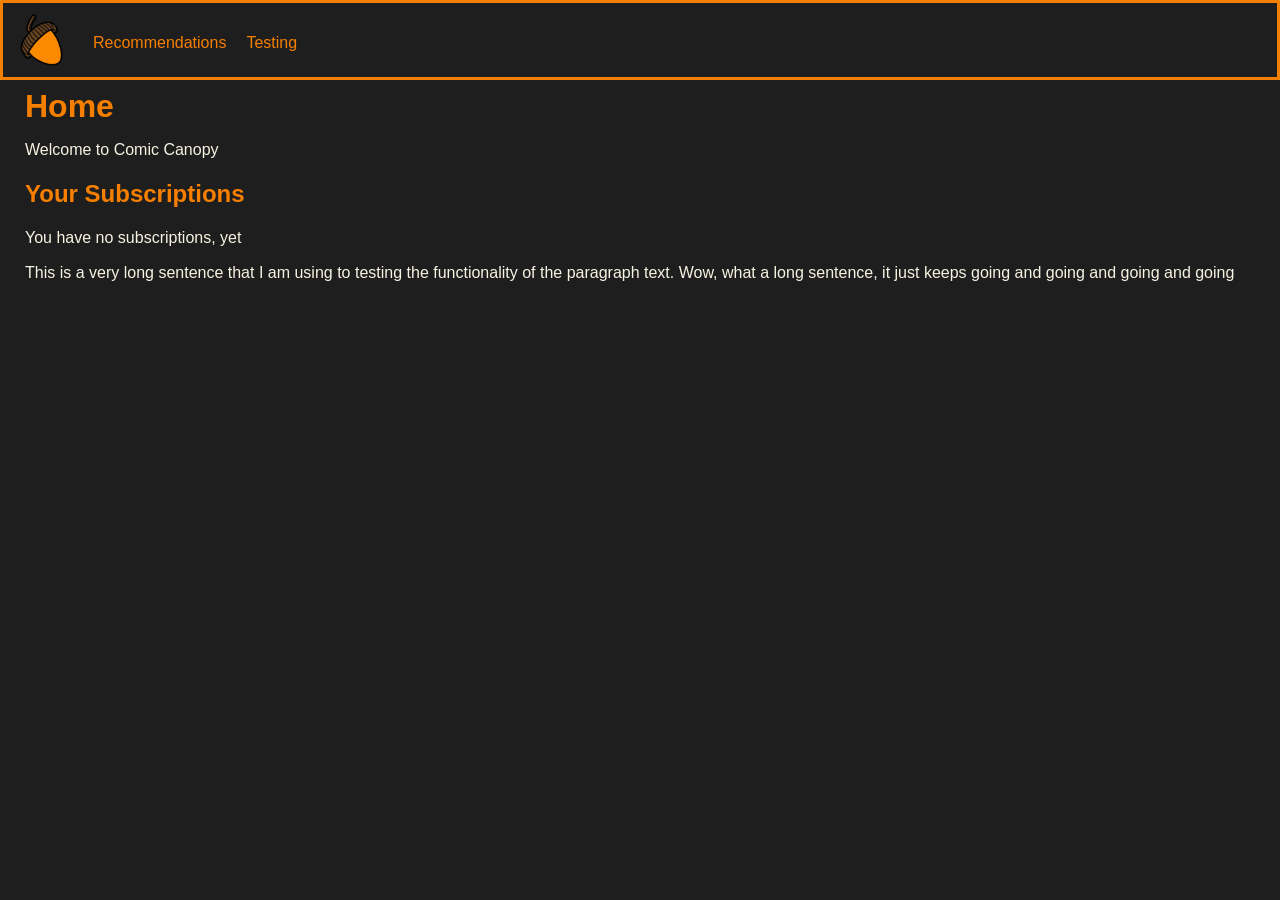
<file: index.html>
<!DOCTYPE html>
<html lang="en">
<head>
    <meta charset="UTF-8">
    <meta name="viewport" content="width=device-width, initial-scale=1.0">
    <link rel="stylesheet" type="text/css" href="css/reset.css">
    <link rel="stylesheet" type="text/css" href="css/main.css">
    <link rel="stylesheet" type="text/css" href="css/home.css">
    <title>Comic Canopy</title>
</head>
<body> 
    <header class="header-main">
        <div class="header-main-logo">
            <a href="index.html"><img src="assets/Acorn_CC.png" alt="cc-logo"></a>
            <nav class="header-main-nav">
                <ul>
                    <li><a href="recommendations.html">Recommendations</a></li>
                    <li><a href="comic_template.html">Testing</a></li>
                </ul>
            </nav>
        </div>
    </header>

    <section id="welcome">
        <h1>Home</h1>
        <p>Welcome to Comic Canopy</p>
    </section>

    <section id="subscriptions">
        <h2>Your Subscriptions</h2>
        <p>You have no subscriptions, yet</p>
        <p>This is a very long sentence that I am using to testing the functionality of the paragraph text. Wow, what a long sentence, it just keeps going and going and going and going</p>
    </section>

</body>
</html>
</file>
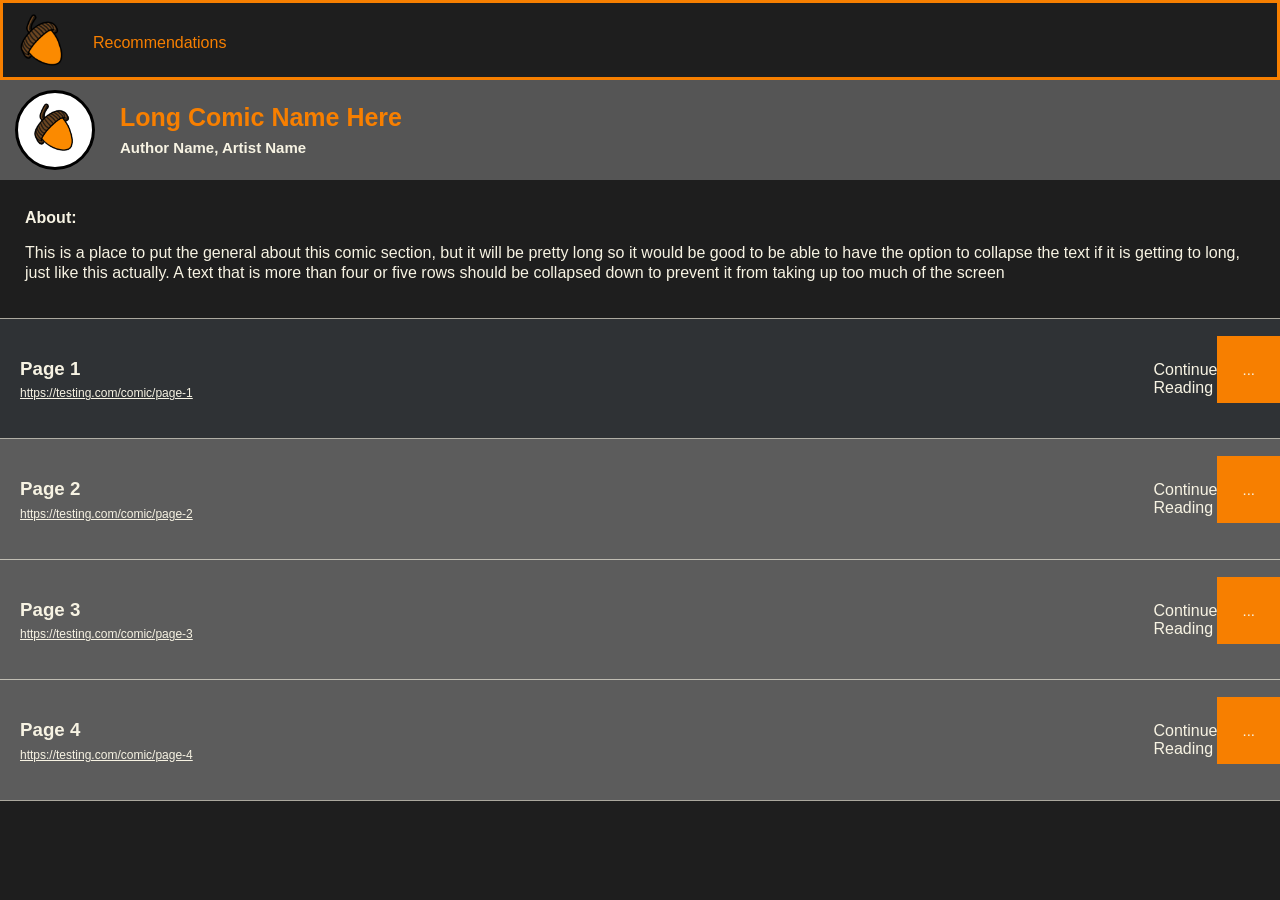
<file: comic_template.html>
<!DOCTYPE html>
<html lang="en">
<head>
    <meta charset="UTF-8">
    <meta name="viewport" content="width=device-width, initial-scale=1.0">
    <link rel="stylesheet" type="text/css" href="css/reset.css">
    <link rel="stylesheet" type="text/css" href="css/main.css">
    <link rel="stylesheet" type="text/css" href="css/comic_page.css">
    <title>Comic Canopy</title>
</head>
<body>

    <header class="header-main">
        <div class="header-main-logo">
            <a href="index.html"><img src="assets/Acorn_CC.png" alt="cc-logo"></a>
            <nav class="header-main-nav">
                <ul>
                    <li><a href="recommendations.html">Recommendations</a></li>
                </ul>
            </nav>
        </div>
    </header>

    <section id="welcome">
        <section id="comic_header">
            <img src="assets/Acorn_CC.png" alt="comic image" />
            <section id="name_author">
                <h1>Long Comic Name Here</h1>
                <h3>Author Name, Artist Name</h3>
            </section>
        </section>
    </section>

    <section id="about_comic">
        <p><b>About:</b></p>
        <p>This is a place to put the general about this comic section, but it will be pretty long so it would be good to be able to have the option to collapse the text if it is getting to long, just like this actually. A text that is more than four or five rows should be collapsed down to prevent it from taking up too much of the screen</p>
    </section>

    <section id="comic_table">
        <table id="comic_pages">
            <tr class="comic_read">
                <td class="comic_page_details">
                    <h3>Page 1</h3>
                    <p>https://testing.com/comic/page-1</p>
                </td>
                <td>Continue Reading</td>
                <td>
                    <div class="dropdown">
                        <button class="dropbtn">...</button>
                        <div class="dropdown-content">
                            <a href="#">Mark as Read</a>
                            <a href="#">Read Up to Here</a>
                        </div>
                    </div>
                </td>
            </tr>
            <tr class="comic_unread">
                <td class="comic_page_details">
                    <h3>Page 2</h3>
                    <p>https://testing.com/comic/page-2</p>
                </td>
                <td>Continue Reading</td>
                <td>
                    <div class="dropdown">
                        <button class="dropbtn">...</button>
                        <div class="dropdown-content">
                            <a href="#">Mark as Read</a>
                            <a href="#">Read Up to Here</a>
                        </div>
                    </div>
                </td>
            </tr>
            <tr class="comic_unread">
                <td class="comic_page_details">
                    <h3>Page 3</h3>
                    <p>https://testing.com/comic/page-3</p>
                </td>
                <td>Continue Reading</td>
                <td>
                    <div class="dropdown">
                        <button class="dropbtn">...</button>
                        <div class="dropdown-content">
                            <a href="#">Mark as Read</a>
                            <a href="#">Read Up to Here</a>
                        </div>
                    </div>
                </td>
            </tr>
            <tr class="comic_unread">
                <td class="comic_page_details">
                    <h3>Page 4</h3>
                    <p>https://testing.com/comic/page-4</p>
                </td>
                <td>Continue Reading</td>
                <td>
                    <div class="dropdown">
                        <button class="dropbtn">...</button>
                        <div class="dropdown-content">
                            <a href="#">Mark as Read</a>
                            <a href="#">Read Up to Here</a>
                        </div>
                    </div>
                </td>
            </tr>
        </table>
    </section>
    
</body>
</html>
</file>
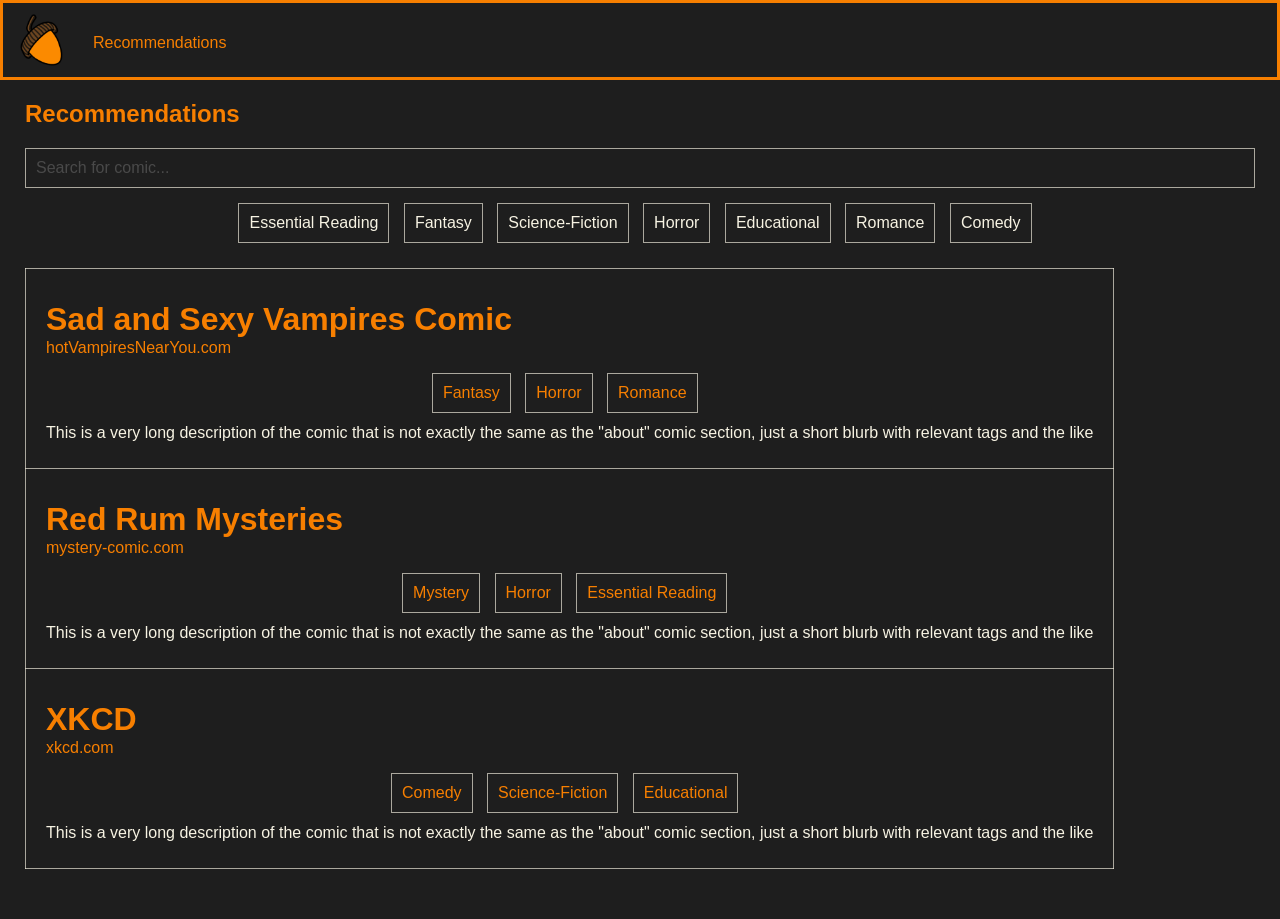
<file: recommendations.html>
<!DOCTYPE html>
<html lang="en">
<head>
    <meta charset="UTF-8">
    <meta name="viewport" content="width=device-width, initial-scale=1.0">
    <link rel="stylesheet" type="text/css" href="css/reset.css">
    <link rel="stylesheet" type="text/css" href="css/main.css">
    <link rel="stylesheet" type="text/css" href="css/recommendations.css">
     <script src="javascript/recommendations.js"></script> 
    <title>Comic Canopy - FAQ</title>
</head>
<body>
    <header class="header-main">
        <div class="header-main-logo">
            <a href="index.html"><img src="assets/Acorn_CC.png" alt="cc-logo"></a>
            <nav class="header-main-nav">
                <ul>
                    <li><a href="recommendations.html">Recommendations</a></li>
                </ul>
            </nav>
        </div>
    </header>


    <section id="recommendations">
        <h2>Recommendations</h2>

        <input type="text" placeholder="Search for comic..." id="comicName" onkeyup="searchComicsByName()">
        <section id="tag_grids">
            <ul>
                <li>Essential Reading</li>
                <li>Fantasy</li>
                <li>Science-Fiction</li>
                <li>Horror</li>
                <li>Educational</li>
                <li>Romance</li>
                <li>Comedy</li>
            </ul>
        </section>

        <section id="recommendation-list">
            <table id="recommendation-table">

                <tr>
                    <td>
                        <a href="comic_pages/comic_template.html" class="row_link">
                            <h3 class="comic_name">Sad and Sexy Vampires Comic</h3>
                            <p class="url">hotVampiresNearYou.com</p>
                            <section class="tags">
                                <ul>
                                    <li>Fantasy</li>
                                    <li>Horror</li>
                                    <li>Romance</li>
                                </ul>
                            </section>
                            <p class="description">This is a very long description of the comic that is not exactly the same as the "about" comic section, just a short blurb with relevant tags and the like</p>
                        </a>
                    </td>
                </tr>

                <tr>
                    <td>
                        <a href="comic_pages/comic_template.html" class="row_link">
                            <h3 class="comic_name">Red Rum Mysteries</h3>
                            <p class="url">mystery-comic.com</p>
                            <section class="tags">
                                <ul>
                                    <li>Mystery</li>
                                    <li>Horror</li>
                                    <li>Essential Reading</li>
                                </ul>
                            </section>
                            <p class="description">This is a very long description of the comic that is not exactly the same as the "about" comic section, just a short blurb with relevant tags and the like</p>
                        </a>
                    </td>
                </tr>                
                <tr>
                    <td>
                        <a href="comic_pages/comic_template.html" class="row_link">
                            <h3 class="comic_name">XKCD</h3>
                            <p class="url">xkcd.com</p>
                            <section class="tags">
                                <ul>
                                    <li>Comedy</li>
                                    <li>Science-Fiction</li>
                                    <li>Educational</li>
                                </ul>
                            </section>
                            <p class="description">This is a very long description of the comic that is not exactly the same as the "about" comic section, just a short blurb with relevant tags and the like</p>
                        </a>
                    </td>
                </tr>        

            </table>
        </section>
    </section> 
</body>
</html>
</file>
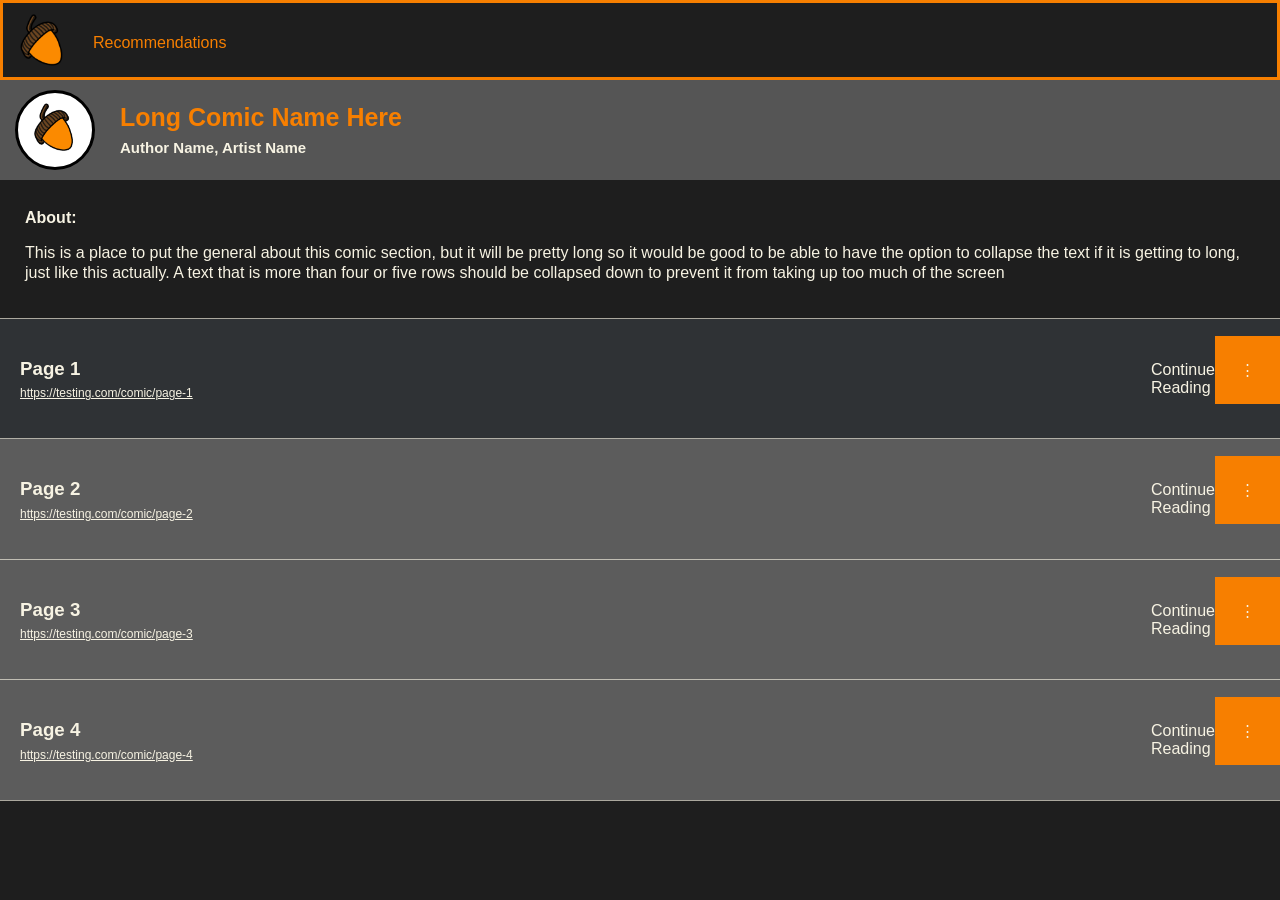
<file: comic_pages/comic_template.html>
<!DOCTYPE html>
<html lang="en">
<head>
    <meta charset="UTF-8">
    <meta name="viewport" content="width=device-width, initial-scale=1.0">
    <link rel="stylesheet" type="text/css" href="../css/reset.css">
    <link rel="stylesheet" type="text/css" href="../css/main.css">
    <link rel="stylesheet" type="text/css" href="../css/comic_page.css">
    <title>Comic Canopy</title>
</head>
<body>

    <header class="header-main">
        <div class="header-main-logo">
            <a href="index.html"><img src="../assets/Acorn_CC.png" alt="cc-logo"></a>
            <nav class="header-main-nav">
                <ul>
                    <li><a href="recommendations.html">Recommendations</a></li>
                </ul>
            </nav>
        </div>
    </header>

    <section id="welcome">
        <section id="comic_header">
            <img src="../assets/Acorn_CC.png" alt="comic image" />
            <section id="name_author">
                <h1>Long Comic Name Here</h1>
                <h3>Author Name, Artist Name</h3>
            </section>
        </section>
    </section>

    <section id="about_comic">
        <p><b>About:</b></p>
        <p>This is a place to put the general about this comic section, but it will be pretty long so it would be good to be able to have the option to collapse the text if it is getting to long, just like this actually. A text that is more than four or five rows should be collapsed down to prevent it from taking up too much of the screen</p>
    </section>
    
    <section id="comic_table">
        <table id="comic_pages">
            <tr class="comic_read">
                <td class="comic_page_details">
                    <h3>Page 1</h3>
                    <p>https://testing.com/comic/page-1</p>
                </td>
                <td>Continue Reading</td>
                <td>
                    <div class="dropdown">
                        <button class="dropbtn">⋮</button>
                        <div class="dropdown-content">
                            <a href="#">Mark as Read</a>
                            <a href="#">Read Up to Here</a>
                        </div>
                    </div>
                </td>
            </tr>
            <tr class="comic_unread">
                <td class="comic_page_details">
                    <h3>Page 2</h3>
                    <p>https://testing.com/comic/page-2</p>
                </td>
                <td>Continue Reading</td>
                <td>
                    <div class="dropdown">
                        <button class="dropbtn">⋮</button>
                        <div class="dropdown-content">
                            <a href="#">Mark as Read</a>
                            <a href="#">Mark as Unread</a>
                            <a href="#">Read Up to Here</a>
                        </div>
                    </div>
                </td>
            </tr>
            <tr class="comic_unread">
                <td class="comic_page_details">
                    <h3>Page 3</h3>
                    <p>https://testing.com/comic/page-3</p>
                </td>
                <td>Continue Reading</td>
                <td>
                    <div class="dropdown">
                        <button class="dropbtn">⋮</button>
                        <div class="dropdown-content">
                            <a href="#">Mark as Read</a>
                            <a href="#">Mark as Unread</a>
                            <a href="#">Read Up to Here</a>
                        </div>
                    </div>
                </td>
            </tr>
            <tr class="comic_unread">
                <td class="comic_page_details">
                    <h3>Page 4</h3>
                    <p>https://testing.com/comic/page-4</p>
                </td>
                <td>Continue Reading</td>
                <td>
                    <div class="dropdown">
                        <button class="dropbtn">⋮</button>
                        <div class="dropdown-content">
                            <a href="#">Mark as Read</a>
                            <a href="#">Mark as Unread</a>
                            <a href="#">Read Up to Here</a>
                        </div>
                    </div>
                </td>
            </tr>
        </table>
    </section>
    
</body>
</html>
</file>
<file: css/main.css>
/* general css for all website*/

body {
    background-color: #1E1E1E; /* page background color */
    color: #F7F3E3; /*text color*/
    font-family:'Segoe UI', Tahoma, Geneva, Verdana, sans-serif; /*font*/
    margin: 0px;
} 

p {
    line-height: 20px; /*spacing within paragraph*/
    margin-bottom: 15px; /*spacing between paragraphs*/
}

b {
    font-weight: bold;
}

h1 {
    color: #F77F00; /*header color*/
    font-size: 2em;
    font-weight: bold;
    margin-bottom: 15px; /*spacing between paragraphs*/
}

h2 {
    color: #F77F00; /*header color*/
    font-size: 1.5em;
    font-weight: bold;
    margin-block: 0.83em;
}

h3 {
  font-size: 1.17em;
  font-weight: bold;
  margin-block: 1em;
}


a {
    color: #F77F00; /*link color*/
    text-decoration: none; /*no underline for links*/
    cursor: pointer; /*cursor on hover*/
}

/*navigation menu*/
.header-main {
    border-color: #F77F00;
    border-style: solid;
    height: 80px;
    display: flex;
    justify-content: space-between;
}

.header-main-nav {
    /*background-color: blue;*/
    width: fit-content;
    height: 100%;
}

.header-main-nav ul li {
    display: inline;
    float: left;
}

.header-main-nav ul li a {
    padding: 0px 10px 0px 10px;
    line-height: 80px; /*center based on height of nav bar*/
    display: block;
    height: 100%; /*allow link selection below text*/
}

.header-main-nav ul li a:hover {
    color:  #F7F3E3; /*hover text color*/
}

.header-main-logo {
    /*background-color: green;*/
    width: fit-content;
    height: 100%;
    display: flex;
}

.header-main-logo img {
    height: 80px; /*fixed height for nav bar logo*/
    align-self: center; /*align logo in the middile*/
}
</file>
<file: css/home.css>
/*css for home/index page*/

section {
    margin-top: 8px;
    margin-left: 25px;
    margin-right: 25px;
}

#subscription-table {
    width: 100%;
    border: 1.5px solid #f7f3e3a5; 
    margin-bottom: 50px;
    border-collapse: collapse; 
}

#subscription-table td {
    /*internal borders*/
    border-top: 1.5px solid #f7f3e3a5; 
    border-bottom: 1.5px solid #f7f3e3a5; 
    padding-right: 12px;
}

#subscription-table img {
    vertical-align: middle;
    background-color: white;
    border: solid;
    border-color: black;
    margin: 15px;
    border-radius:50%;
    width: 60px;
}

#subscription-table tr:hover {
    background-color: #f7f3e32e;
}

#subscription-table tr {
    position: relative; /*make full row clickable*/
}

#subscription-table .row_link::after {
    /*make full row clickable*/
    position: absolute;
    top: 0;
    right: 0;
    bottom: 0;
    left: 0;
    z-index: 1;
    content: "";
}

.comic_name {
    /* comic title in box, header*/
    color: #F77F00;
    font-size: clamp(12px, 24px, 32px);
    font-weight: bold;
    margin-bottom: 0px; /*reduce spacing between paragraphs*/
}

.url {
    color: #F77F00;
}
</file>
<file: css/comic_page.css>
/*css for comic page template*/

body {
    /*full bleed to right and left*/
    margin: 0px;
} 

#comic_header {
    background-color: #555555;
    height: 100px;
    display: flex;
    justify-content: left; /*horizontal*/
    align-items: center; /*vertical*/
}

#comic_header img {
    background-color: white;
    max-height: 80%;
    border: solid;
    border-color: black;
    margin: 15px;
    border-radius:50%;
}

#comic_header #name_author {
    max-height: 80%;
    line-height: 15px; /*spacing between author/comic name*/
    padding-top: 20px;
    padding-left: 10px;
}

#comic_header #name_author h1 {
    white-space: nowrap;
    font-size: 25px;
}

#comic_header #name_author h3 {
    color:  #F7F3E3; 
    font-size: 15px;
    white-space: nowrap;
}

#about_comic, #no_pages_found {
    /*about the comic and optional section if no table is found*/
    margin-top: 8px;
    margin-left: 25px;
    margin-right: 25px;
    padding-top: 20px;
    padding-bottom: 20px;
}

table, th, td {
    width: 100%;
    border-top: 1.5px solid #f7f3e3a5; 
    border-bottom: 1.5px solid #f7f3e3a5; 
    margin-bottom: 50px;
}

.comic_page_details {
    padding: 20px;
}

.comic_page_details h3 {
    color: #F7F3E3; 
}

tr:hover {
    background-color: #f7f3e32e;
}

table td:nth-child(1) {
    /*dedicate most of the space to the first column*/
    /*background-color: red;*/
    width: 95%;
}

table td:nth-child(2) {
    /*background-color: green;*/
    width: 5%;
}

.comic_page_details p {
    /*URL below page number*/
    margin-top:-15px; /*reduce space between page and url*/
    font-size: 12px;
    text-decoration: underline;
}

.comic_read {
    /* color for a comic that has been read*/
    background-color: #2f3235;
}

.comic_unread {
    /* color for a comic that not been read*/
    background-color: #5c5c5c;
}

/* Dropdown Button */
.dropdown {
    position: relative;
}

.dropbtn {
    background-color: #F77F00;
    padding: 25px;
    font-size: 15px;
    border: none;
}

.dropdown-content {
    /*dropdown options hidden by default*/
    display: none;
    position: absolute;
    right: 0;
    background-color: #e1e1e1;
    min-width: 160px;
    z-index: 1;
}

.dropdown-content a {
    color: black;
    padding: 12px 16px;
    text-decoration: none;
    display: block;
}

.dropdown-content a:hover {
    /* Change color of dropdown links on hover */
    background-color: #8a8a8a;
}

.dropdown:hover .dropdown-content {
    /* Show the dropdown menu on hover */
    display: block;
}

.dropdown:hover .dropbtn {
    /* Change the background color of the dropdown button when the dropdown content is shown */
    background-color: #f780007d;
}
</file>
<file: css/recommendations.css>
/*css for recommendations page*/

#recommendations {
    margin-top: 8px;
    margin-left: 25px;
    margin-right: 25px;
    margin-bottom: 50px;
}

#recommendation-table table, th, td {
    width: 100%;
    border: 1.5px solid #f7f3e3a5; 
    padding-left: 20px;
    padding-right: 20px;
    padding-bottom: 10px;
}

#recommendation-table tr:hover {
    background-color: #f7f3e32e;
}

#recommendation-table tr {
    /*make full row clickable*/
    position: relative;
}

#recommendation-table .row_link::after {
    /*make full row clickable*/
    position: absolute;
    top: 0;
    right: 0;
    bottom: 0;
    left: 0;
    z-index: 1;
    content: "";
}

.comic_name {
    /* comic title in box, header*/
    color: #F77F00;
    font-size: 2em;
    font-weight: bold;
    margin-bottom: 0px; /*reduce spacing between paragraphs*/
}

.url {
    color: #F77F00;
}

.description {
    color: #F7F3E3;
}

.tags {
    /*background-color: blue;*/
    text-align: center;
}

.tags ul li {
    display: inline-block;
    padding: 10px;
    margin-right: 10px;
    margin-bottom: 10px;
    border: 1.5px solid #f7f3e3a5;
}

/*search bar*/
#recommendations input::placeholder {
  opacity: 0.5;
}

#recommendations input[type=text] {
    width: 100%;
    margin-bottom: 15px;
    padding: 10px;
    border: 1.5px solid #f7f3e3a5;
}

/*tag search options*/
#tag_grids {
    text-align: center;
    margin-bottom: 15px;
}

#tag_grids ul li {
    display: inline-block;
    padding: 10px;
    margin-right: 10px;
    margin-bottom: 10px;
    border: 1.5px solid #f7f3e3a5;
}
</file>
